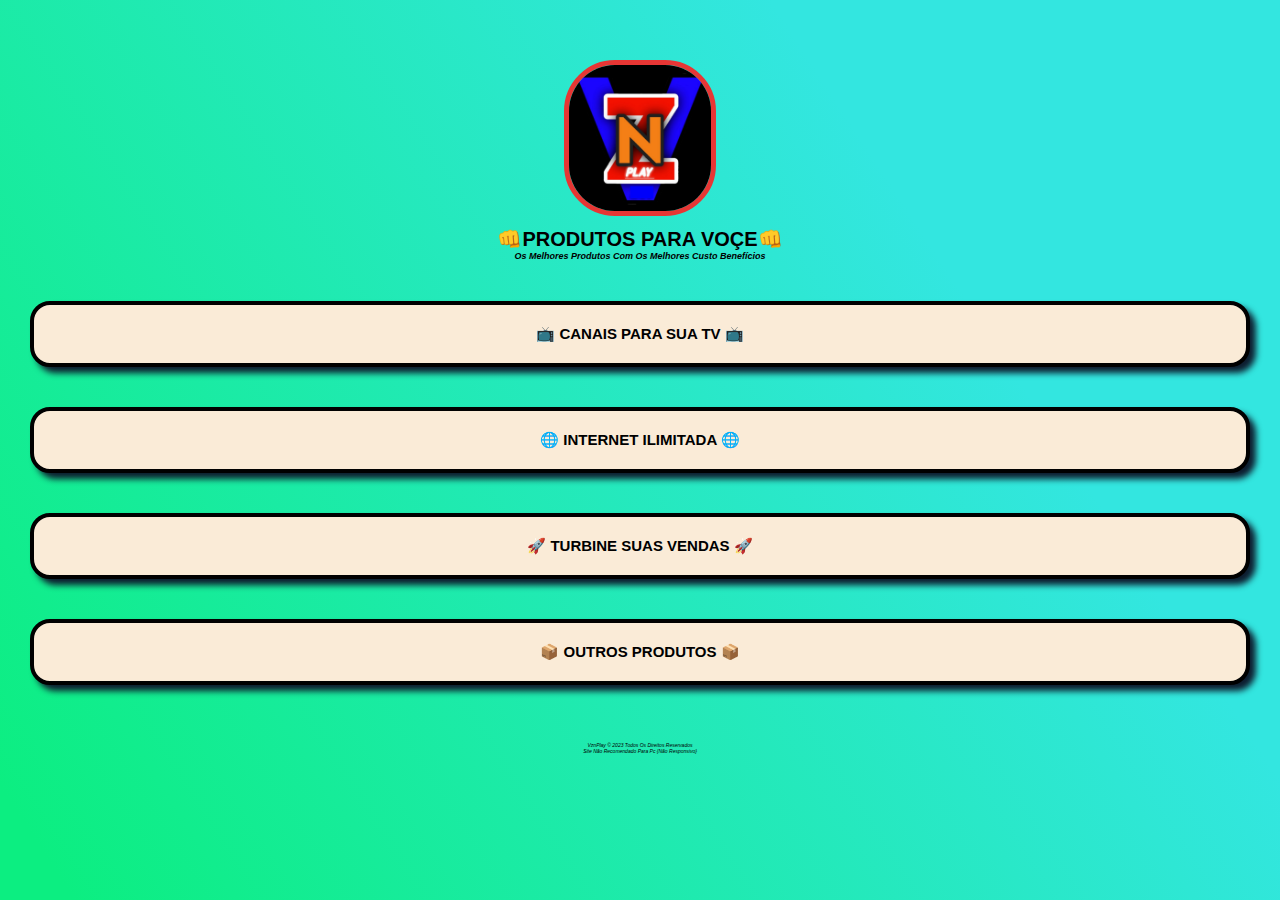
<file: index.html>
<!DOCTYPE html>
<html lang="pt-br">
<head>
  <meta charset="UTF-8">
  <meta http-equiv="X-UA-Compatible" content="IE=edge">
  <meta name="viewport" content="width=device-width, initial-scale=1.0">
  <link rel="shortcut icon" href="fotos/favicon.ico" type="image/x-icon">
  <link rel="stylesheet" href="css/style.css"> 
  <title> &reg; VznPlay Vendas &reg; </title>
   
</head>
<body>


<img class="perfil" class="img1" src="fotos/fotop.jpg" alt="imagem">

<div class="titulo">

  <h1>👊PRODUTOS PARA VOÇE👊</h1> 
  <h3> <i> Os Melhores Produtos Com Os Melhores Custo Benefícios</i> </h3>

</div>
<div class="canais">


<h2><a href="canal.html">📺 CANAIS PARA SUA TV 📺</a></h2>


</div>
<div class="internet">

<h2><a href="internet.html">🌐 INTERNET ILIMITADA 🌐</a></h2>

</div>
<div class="maquina">
  <h2><a href="maquina.html">🚀 TURBINE SUAS VENDAS 🚀</a></h2>
</div>

<div class="outros">
  <h2><a href="outros1.html">📦 OUTROS PRODUTOS 📦</a></h2>
</div>



<footer class="vznplay">
  <p>
    <i> VznPlay &copy; 2023 Todos Os Direitos Reservados <br>
      Site Não Recomendado Para Pc {Não Responsivo}
    </i>
  </p>
</footer>


</body>
</html>
</file>
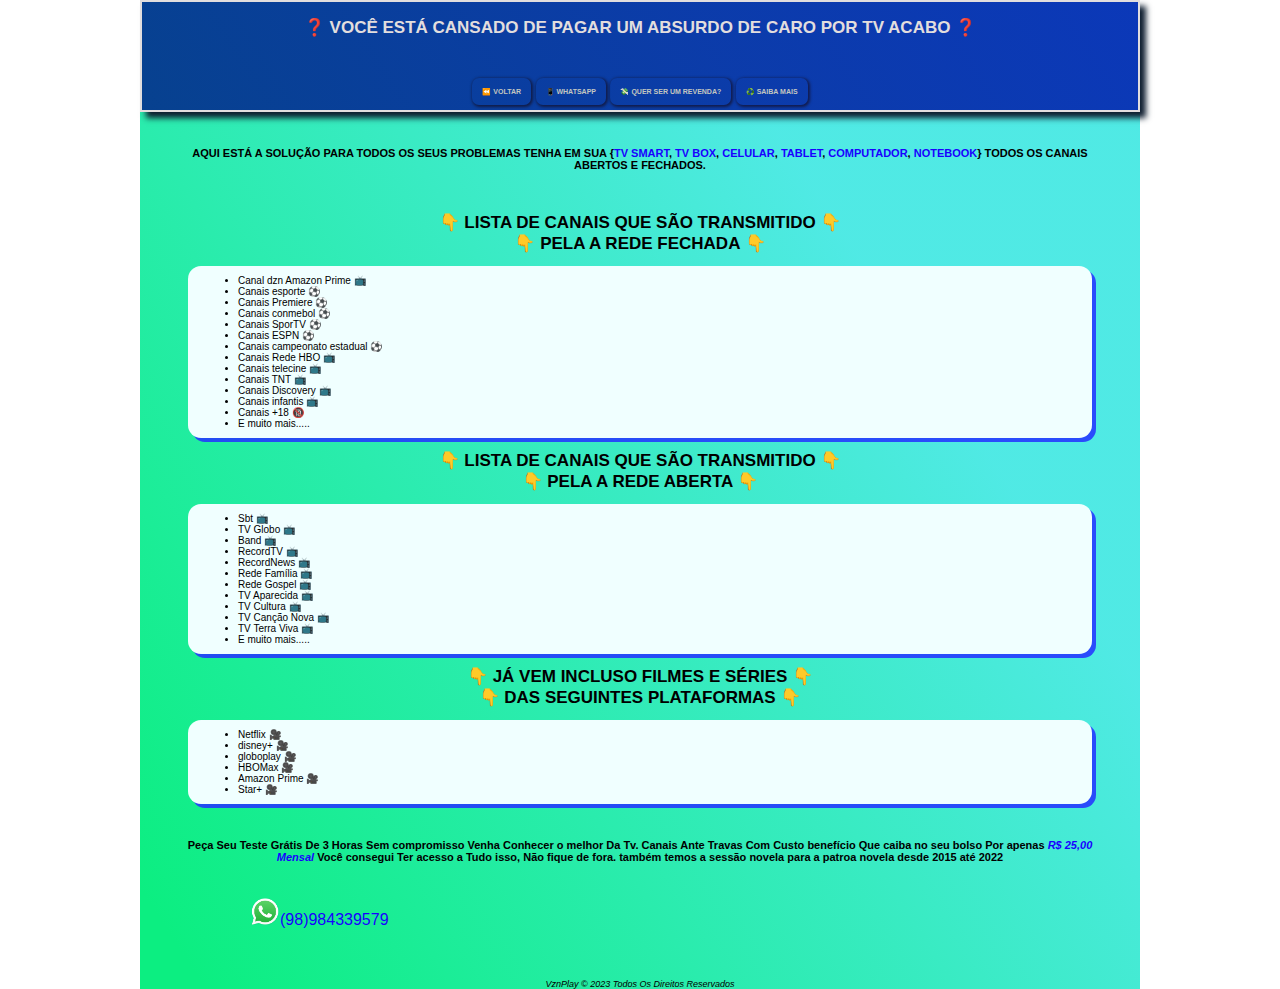
<file: canal.html>
<!DOCTYPE html>
<html lang="pt-br">
<head>
    <meta charset="UTF-8">
    <meta http-equiv="X-UA-Compatible" content="IE=edge">
    <meta name="viewport" content="width=device-width, initial-scale=1.0">
    <link rel="shortcut icon" href="fotos/favicon.ico" type="image/x-icon">
    <link rel="stylesheet" href="css/canais.css">
  <title> &reg; VznPlay Vendas &reg; </title>
</head>
<body>

  <main>
    <header class="titulo">
    <h1>❓ VOCÊ ESTÁ CANSADO DE PAGAR UM ABSURDO DE CARO POR TV ACABO ❓</h1> <br> <br>
      <nav>
        <a class="menus0"href="index.html">⏪ VOLTAR</a>
        <a class="menus0"href="https://api.whatsapp.com/send?phone=5598984339579&text=Ol%C3%A1%20Vznplay,%20%F0%9F%A4%97%20Vi%20O%20An%C3%BAncio%20E%20queria%20Saber%20Mais%20Sobre%20Os%20Canais%20%20Com%20Filmes%20E%20S%C3%A9ries%20Incluso%20,%20Quero%20Um%20Teste%20Gr%C3%A1tis%20De%203horas%20%F0%9F%A4%A9" target="_blank">📱 WHATSAPP</a>
        <a class="menus0"href="arquivos/revendacanal.html">💸 QUER SER UM REVENDA?</a>
        <a class="menus0"href="arquivos/saibamais2.html">♻️ SAIBA MAIS</a>
        
        </nav>
        
    </header>

    <section>
    <h3 class="h3">AQUI ESTÁ A SOLUÇÃO PARA TODOS OS SEUS PROBLEMAS TENHA EM SUA {<a href="https://a-static.mlcdn.com.br/800x560/smart-tv-43-full-hd-led-tcl-43s6500-android-wi-fi-2-hdmi-1-usb/magazineluiza/193426800/cfb984d33134c8c1fc10aa7fe71c3591.jpg" target="_blank">TV SMART</a>, <a href="https://http2.mlstatic.com/D_NQ_NP_662453-MLB50262319606_062022-O.webp" target="_blank">TV BOX</a>, <a href="https://http2.mlstatic.com/D_NQ_NP_949443-MLA50019464502_052022-O.webp" target="_blank">CELULAR</a>, <a href="https://a-static.mlcdn.com.br/800x560/tablet-multilaser-m7-7-wi-fi-32gb-android-11-quad-core-camera-integrada-nb355/lucidatamegastore/af084302488f11ed81a34201ac185019/fea98876ca5f4b2f09c40b3c911b382c.jpeg" target="_blank">TABLET</a>, <a href="https://http2.mlstatic.com/D_NQ_NP_974051-MLB51062828786_082022-O.webp" target="_blank">COMPUTADOR</a>,<a href="https://http2.mlstatic.com/D_NQ_NP_885313-MLA52316799530_112022-O.webp" target="_blank"> NOTEBOOK</a>}  TODOS OS CANAIS ABERTOS E FECHADOS.</h3>
    </section>


    
    <div class="canais-fechados">
    <h1>👇 LISTA DE CANAIS QUE SÃO TRANSMITIDO 👇 <br> 👇 PELA A REDE FECHADA 👇</h1>
    <ul>
    
    <li>Canal dzn Amazon Prime     📺</li>
    <li>Canais esporte             ⚽️</li>
    <li>Canais Premiere            ⚽️</li>
    <li>Canais conmebol            ⚽️</li>
    <li>Canais SporTV              ⚽️</li>
    <li>Canais  ESPN               ⚽️</li>
    <li>Canais campeonato estadual ⚽️</li>
    <li>Canais Rede HBO            📺</li>
    <li>Canais telecine            📺</li>
    <li>Canais TNT                 📺</li>
    <li>Canais Discovery           📺</li>
    <li>Canais infantis            📺</li>
    <li>Canais +18                 🔞 </li>
    <li>E muito mais.....</li>
    </ul>
    </div>
    
    <div class="canais-abertos">
    <h1>👇 LISTA DE CANAIS QUE SÃO TRANSMITIDO 👇<br>👇 PELA A  REDE ABERTA 👇</h1>
    
    <ul>
    <li>Sbt            📺</li>
    <li>TV Globo       📺</li>
    <li>Band           📺 </li>
    <li>RecordTV       📺</li>
    <li>RecordNews     📺</li>
    <li>Rede Família   📺</li>
    <li>Rede Gospel    📺</li>
    <li>TV Aparecida   📺</li>
    <li>TV Cultura     📺</li>
    <li>TV Canção Nova 📺</li>
    <li>TV Terra Viva  📺</li>
    <li>E muito mais.....</li>
      </ul>
    
    </ul>
    
    </div>
    
    <div class="filmes-series">
    <h1>👇 JÁ VEM INCLUSO FILMES E SÉRIES 👇<br>👇 DAS SEGUINTES PLATAFORMAS 👇</h1>
    <ul>
      <li>Netflix       🎥</li>
      <li>disney+       🎥</li>
      <li>globoplay     🎥</li>
      <li>HBOMax        🎥</li>
      <li>Amazon Prime  🎥 </li>
      <li>Star+         🎥</li>
        </ul>
    
    </div>
    
    <section>
    <h3>Peça Seu Teste Grátis De 3 Horas Sem compromisso Venha Conhecer o melhor Da Tv.
      Canais Ante Travas Com Custo benefício Que caiba no seu bolso Por apenas<a href="#"> <i>R$ 25,00 Mensal</i></a> Você consegui Ter acesso a Tudo isso, Não fique de fora. também temos a sessão novela para a patroa novela desde 2015 até 2022</h3>
    </section>
    
<P> <a href="https://api.whatsapp.com/send?phone=5598984339579&text=Ol%C3%A1%20Vznplay,%20%F0%9F%A4%97%20Vi%20O%20An%C3%BAncio%20E%20queria%20Saber%20Mais%20Sobre%20Os%20Canais%20%20Com%20Filmes%20E%20S%C3%A9ries%20Incluso%20,%20Quero%20Um%20Teste%20Gr%C3%A1tis%20De%203horas%20%F0%9F%A4%A9" target="_blank"><img class="wa" src="fotos/WA.png" alt="whatsapp">(98)984339579</a></P>


    <footer class="vznplay">
    <p>
      <i> VznPlay &copy; 2023 Todos Os Direitos Reservados </i>
    </p>
    </footer>
  </main>

</body>
</html>
</file>
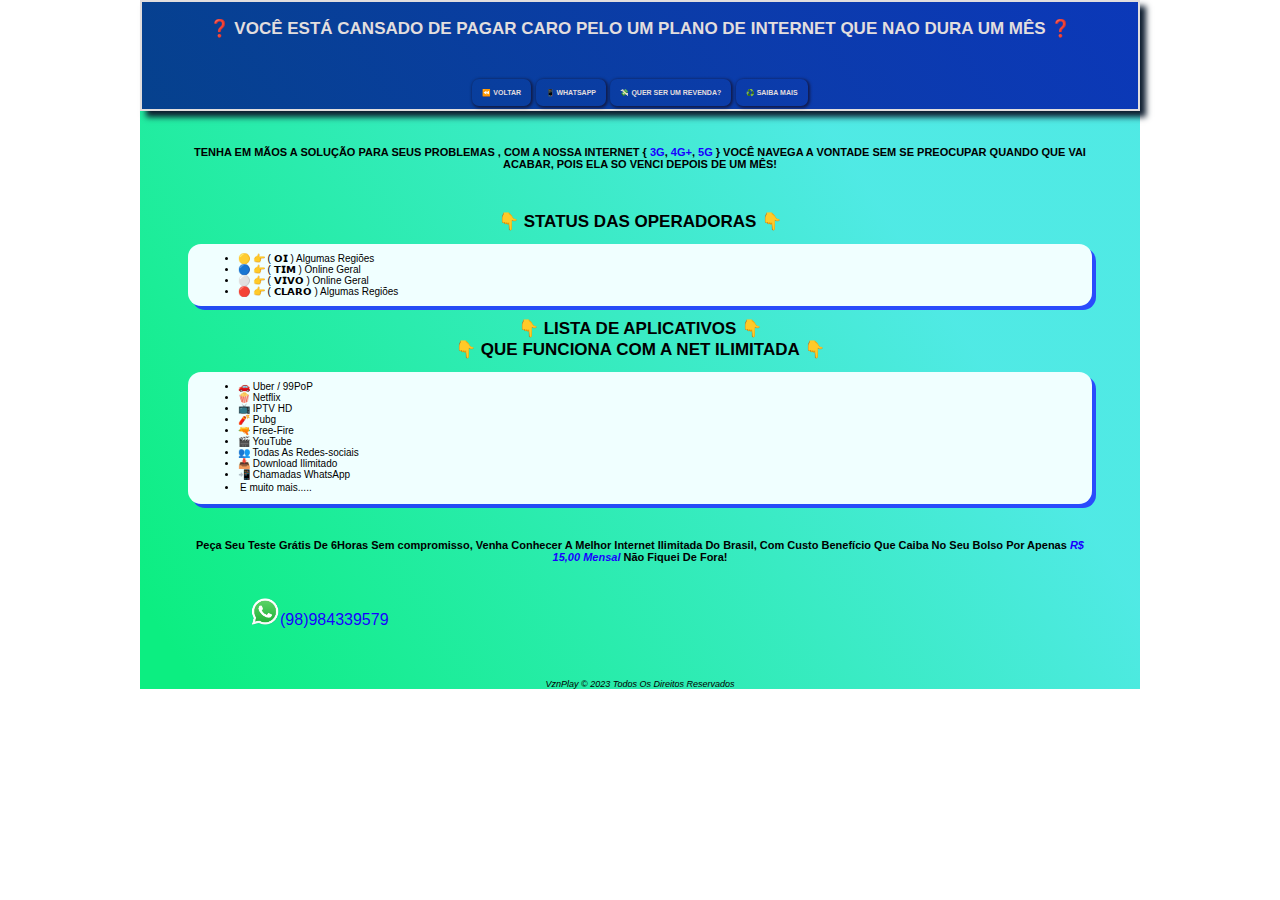
<file: internet.html>
<!DOCTYPE html>
<html lang="pt-br">
<head>
    <meta charset="UTF-8">
    <meta http-equiv="X-UA-Compatible" content="IE=edge">
    <meta name="viewport" content="width=device-width, initial-scale=1.0">
    <link rel="shortcut icon" href="fotos/favicon.ico" type="image/x-icon">
  <title> &reg; VznPlay Vendas &reg; </title>
</head>
<body>
    
  <meta charset="UTF-8">
    <meta http-equiv="X-UA-Compatible" content="IE=edge">
    <meta name="viewport" content="width=device-width, initial-scale=1.0">
    <link rel="shortcut icon" href="fotos/favicon.ico" type="image/x-icon">
    <link rel="stylesheet" href="css/internet.css">
  <title> &reg; VznPlay Vendas &reg; </title>
</head>
<body>

  <main>
    <header class="titulo">
    <h1 class="bordasolid">❓ VOCÊ ESTÁ CANSADO DE PAGAR CARO PELO UM PLANO DE INTERNET QUE NAO DURA UM MÊS ❓</h1> <br> <br>
    <nav>
      <a class="menus0"href="index.html">⏪ VOLTAR</a>
      <a class="menus0"href="https://api.whatsapp.com/send?phone=5598984339579&text=Ol%C3%A1%20Vznplay,%F0%9F%A4%97%20Vi%20O%20An%C3%BAncio%20E%20queria%20Saber%20Mais%20Sobre%20A%20Internet%20Ilimitada%20,%20Quero%20Um%20Teste%20Gr%C3%A1tis%20De%203horas%20%F0%9F%A4%A9" target="_blank">📱 WHATSAPP</a>
      <a class="menus0"href="arquivos/revendainternet.html">💸 QUER SER UM REVENDA?</a>
      <a class="menus0"href="arquivos/saibamais.html">♻️ SAIBA MAIS</a>
      
      </nav>
        
    </header>

    <section>
    <h3 class="h3"> TENHA EM MÃOS A SOLUÇÃO PARA SEUS PROBLEMAS , COM A NOSSA INTERNET { <a href="https://www.google.com.br/search?q=Internet+3g&sxsrf=AJOqlzWYPqMGbSrNuGAbua_GSr-tTRsX6Q%3A1675827560536&source=hp&ei=aBnjY8uBHqLO1sQP0rOmiAU&iflsig=AK50M_UAAAAAY-MneCR8hOVjy3iifFFFqTMoCO8e6nxz&ved=0ahUKEwjL1cqTgIX9AhUip5UCHdKZCVEQ4dUDCAk&uact=5&oq=Internet+3g&gs_lcp=[base64]&sclient=gws-wiz" target="_blank" >3G</a>,  <a href="https://www.google.com.br/search?q=Internet+4g&sxsrf=AJOqlzW7o0U5SgQVuuF4DPB8Sk4-B4XFNw%3A1675827573558&ei=dRnjY4beIbzv1sQPxcyPyAE&ved=0ahUKEwjG7OeZgIX9AhW8t5UCHUXmAxkQ4dUDCBA&uact=5&oq=Internet+4g&gs_lcp=[base64]&sclient=gws-wiz-serp" target="_blank" >4G+</a>,  <a href="https://www.google.com.br/search?q=Internet+5g&sxsrf=AJOqlzXX-MhyU_w05Aj9ZEnraE72YSa9GA%3A1675827634303&ei=shnjY_GVEvnm1sQP6u-gsAs&ved=0ahUKEwjxtuO2gIX9AhV5s5UCHeo3CLYQ4dUDCBA&uact=5&oq=Internet+5g&gs_lcp=[base64]&sclient=gws-wiz-serp" target="_blank" >5G</a> } VOCÊ NAVEGA A VONTADE SEM SE PREOCUPAR QUANDO QUE VAI ACABAR, POIS ELA SO VENCI DEPOIS DE UM MÊS!</h3>
    </section>


    
    <div class="operadorason">
    <h1>👇 STATUS DAS OPERADORAS 👇</h1>

    <ul>
    <li>🟡 👉 ( 𝗢𝗜 ) Algumas Regiões</li>
    <li>🔵 👉 ( 𝗧𝗜𝗠 ) Online Geral </li>
    <li>⚪ 👉 ( 𝗩𝗜𝗩𝗢 ) Online Geral </li>
    <li>🔴 👉 ( 𝗖𝗟𝗔𝗥𝗢 ) Algumas Regiões </li>
    </ul>

    </div>
    <div class="aplicativoson">
    <h1>👇 LISTA DE APLICATIVOS 👇 <br> 👇 QUE FUNCIONA COM A NET ILIMITADA 👇</h1>
    
    <ul>
      <li>🚗  Uber / 99PoP</li>
      <li>🍿  Netflix</li>
      <li>📺  IPTV HD</li>
      <li>🧨  Pubg</li>
      <li>🔫  Free-Fire</li>
      <li>🎬  YouTube </li>
      <li>👥  Todas As Redes-sociais</li>
      <li>📥  Download Ilimitado</li>
      <li>📲  Chamadas WhatsApp</li>
      <li class="ul1" >        E muito mais.....</li>
    </ul>
    
    </div>

    <section>
    <h3> Peça Seu Teste Grátis De 6Horas Sem compromisso, Venha Conhecer 
      A Melhor Internet Ilimitada Do Brasil, Com Custo Benefício Que Caiba
       No Seu Bolso Por Apenas <a href="#"><i>R$ 15,00 Mensal</i></a> Não Fiquei De Fora!</h3>
    </section>
    
<P> <a href="https://api.whatsapp.com/send?phone=5598984339579&text=Ol%C3%A1%20Vznplay,%F0%9F%A4%97%20Vi%20O%20An%C3%BAncio%20E%20queria%20Saber%20Mais%20Sobre%20A%20Internet%20Ilimitada%20,%20Quero%20Um%20Teste%20Gr%C3%A1tis%20De%203horas%20%F0%9F%A4%A9" target="_blank"><img class="wa" src="fotos/WA.png" alt="whatsapp">(98)984339579</a></P>

    <footer class="vznplay">
    <p>
      <i> VznPlay &copy; 2023 Todos Os Direitos Reservados </i>
    </p>
    </footer>
  </main>


</body>
</html>
</file>
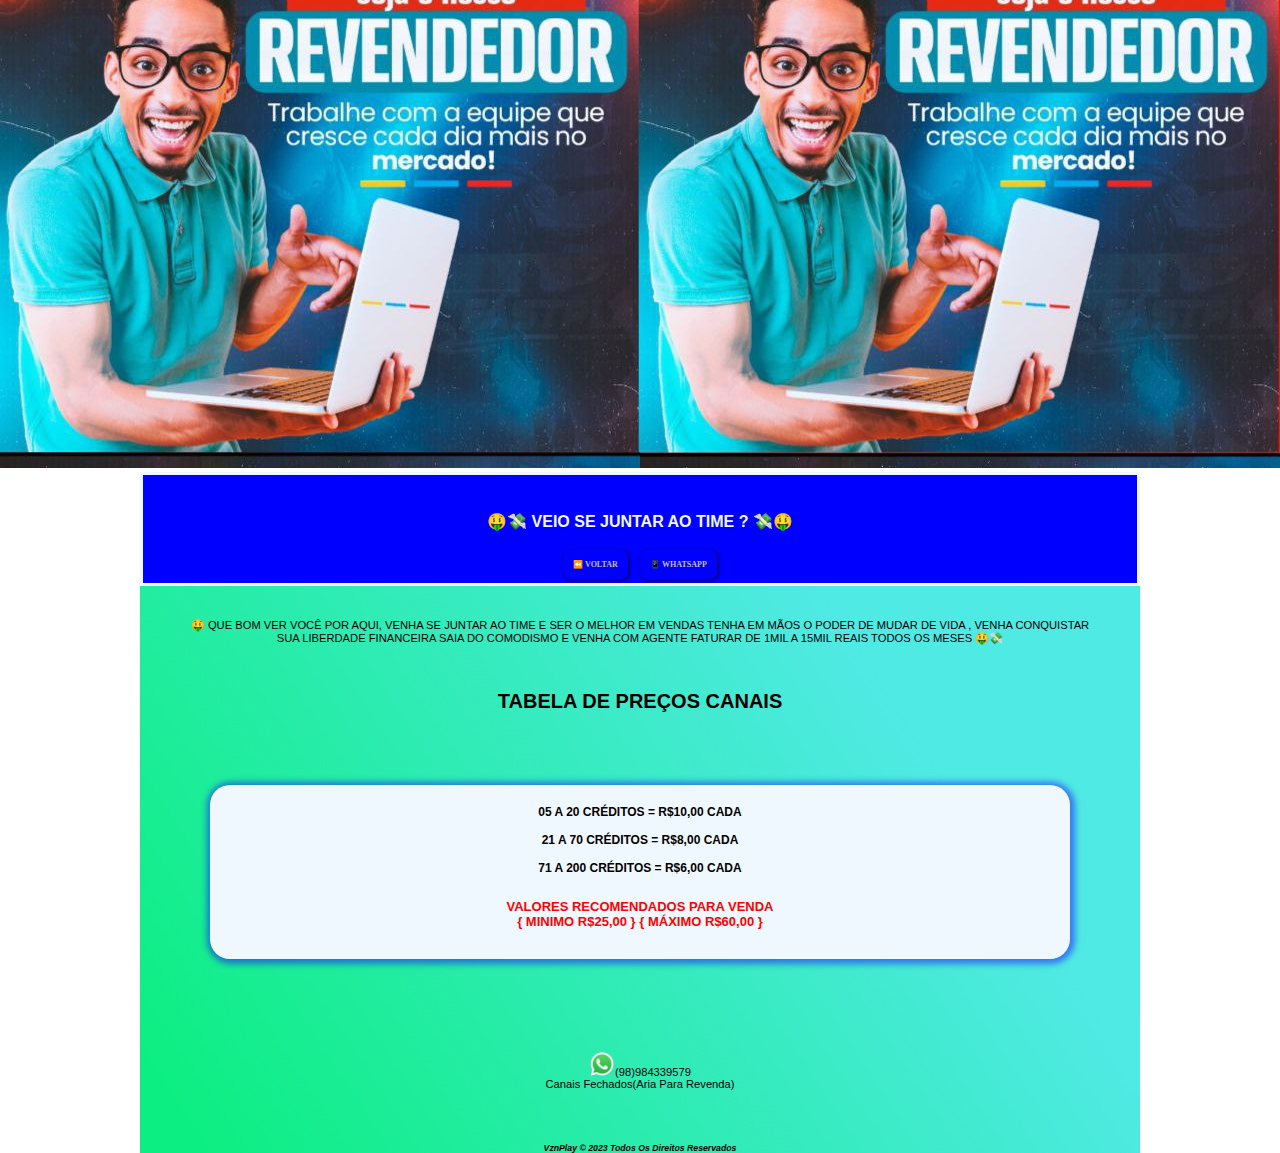
<file: arquivos/revendacanal.html>
<!DOCTYPE html>
<html lang="pt-br">
<head>
    <meta charset="UTF-8">
    <meta http-equiv="X-UA-Compatible" content="IE=edge">
    <meta name="viewport" content="width=device-width, initial-scale=1.0">
    <link rel="shortcut icon" href="../fotos/favicon.ico" type="image/x-icon">
    <link rel="stylesheet" href="../css/revendacanal.css">
  <title> &reg; VznPlay Vendas &reg; </title>
</head>
<body>
  <header class="fotoprincipal">
  <section class="module parallax parallax-1">
  </section>
  </header>

    
<main class="main2">
  
  <nav class="corazul">

    <h1> 🤑💸 VEIO SE JUNTAR AO TIME ? 💸🤑</h1>

    <a class="mudacor" href="../canal.html">⏪ VOLTAR</a>
    <a class="mudacor" href="https://api.whatsapp.com/send?phone=5598984339579&text=Ol%C3%A1%20Equipe%20Vznplay,%20%F0%9F%92%B8%F0%9F%92%B8%20Quero%20Me%20Juntar%20A%20Voc%C3%AAs%20Nessa%20Jornada%20E%20Ser%20Um%20Revenda,%20Como%20Fa%C3%A7o%20Para%20Come%C3%A7ar??%20%F0%9F%A4%91%F0%9F%A4%91" target="_blank" >📱 WHATSAPP</a>

</nav>

  <section>
  <p>🤑 QUE BOM VER VOCÊ POR AQUI, VENHA SE JUNTAR AO TIME E SER O MELHOR EM VENDAS TENHA EM MÃOS O PODER DE MUDAR DE VIDA , VENHA CONQUISTAR SUA LIBERDADE FINANCEIRA SAIA DO COMODISMO E VENHA COM AGENTE FATURAR DE 1MIL A 15MIL REAIS TODOS OS MESES 🤑💸
    </p>
  </section>

  
    <section>
  <h1>TABELA DE PREÇOS CANAIS </h1>
  
    <h2 class="precos">

      05 A 20 CRÉDITOS = R$10,00 CADA <br> <br>
  
      21 A 70 CRÉDITOS =   R$8,00 CADA <br> <br>
  
      71 A 200 CRÉDITOS = R$6,00 CADA <br> <br> 
   
      <p>
        VALORES RECOMENDADOS PARA VENDA <br>
        { MINIMO R$25,00 }  { MÁXIMO R$60,00 }
      </p>

    </h2>

  </section>
  <P> <img class="wa" src="../fotos/WA.png" alt="whatsapp">(98)984339579</a> <br> Canais Fechados(Aria Para Revenda) </P>

      <footer class="vznplay">
          <h6>
            <i> VznPlay &copy; 2023 Todos Os Direitos Reservados </i>
          </h6>
          </footer>
  
</main>
</body>
</html>
</file>
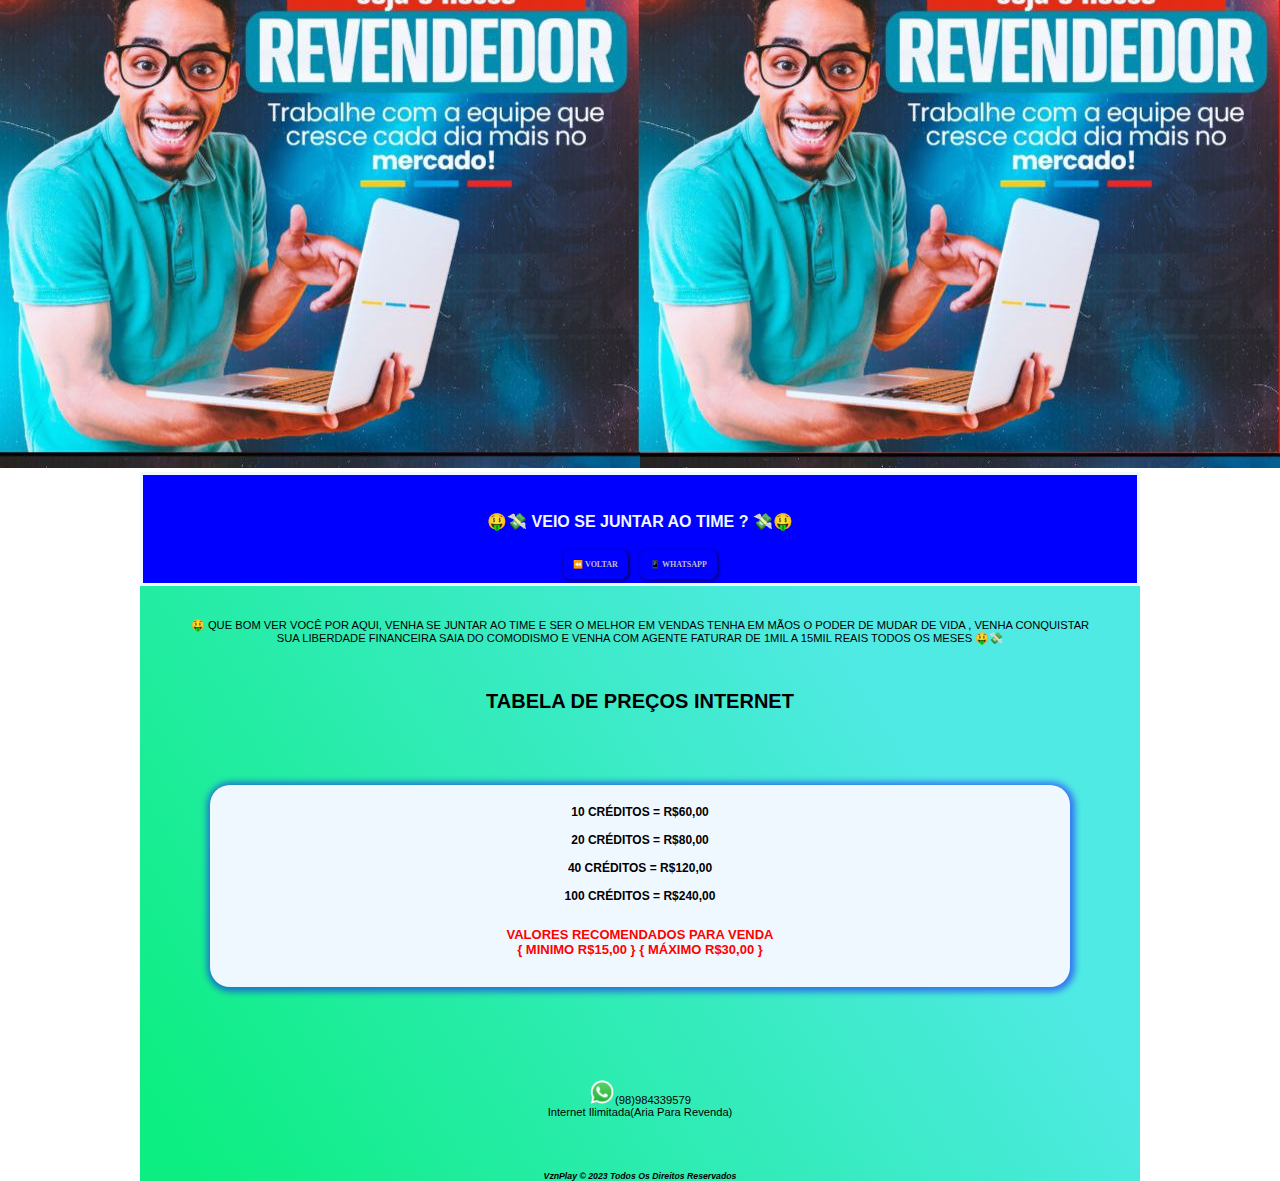
<file: arquivos/revendainternet.html>
<!DOCTYPE html>
<html lang="pt-br">
<head>
    <meta charset="UTF-8">
    <meta http-equiv="X-UA-Compatible" content="IE=edge">
    <meta name="viewport" content="width=device-width, initial-scale=1.0">
    <link rel="shortcut icon" href="../fotos/favicon.ico" type="image/x-icon">
    <link rel="stylesheet" href="../css/revendacanal.css">
  <title> &reg; VznPlay Vendas &reg; </title>
</head>
<body>
  <header class="fotoprincipal">
  <section class="module parallax parallax-1">
  </section>
  </header>

    
<main class="main2">
  <nav class="corazul">

    <h1> 🤑💸 VEIO SE JUNTAR AO TIME ? 💸🤑</h1>
    

    <a class="mudacor" href="../internet.html">⏪ VOLTAR</a>
    <a class="mudacor" href="https://api.whatsapp.com/send?phone=5598984339579&text=Ol%C3%A1%20Equipe%20Vznplay,%20%F0%9F%92%B8%F0%9F%92%B8%20Quero%20Me%20Juntar%20A%20Voc%C3%AAs%20Nessa%20Jornada%20E%20Ser%20Um%20Revenda,%20Como%20Fa%C3%A7o%20Para%20Come%C3%A7ar??%20%F0%9F%A4%91%F0%9F%A4%91" target="_blank" >📱 WHATSAPP</a>
</nav>

  <section>
  <p>🤑 QUE BOM VER VOCÊ POR AQUI, VENHA SE JUNTAR AO TIME E SER O MELHOR EM VENDAS TENHA EM MÃOS O PODER DE MUDAR DE VIDA , VENHA CONQUISTAR SUA LIBERDADE FINANCEIRA SAIA DO COMODISMO E VENHA COM AGENTE FATURAR DE 1MIL A 15MIL REAIS TODOS OS MESES 🤑💸
    </p>
  </section>

  
    <section>
  <h1>TABELA DE PREÇOS INTERNET </h1>
  
    <h2 class="precos">

      10 CRÉDITOS = R$60,00 <br> <br>
  
      20 CRÉDITOS = R$80,00 <br> <br>
  
      40 CRÉDITOS = R$120,00 <br> <br> 

      100 CRÉDITOS = R$240,00 <br> <br> 

      <p>
        VALORES RECOMENDADOS PARA VENDA <br>
        { MINIMO R$15,00 }  { MÁXIMO R$30,00 }
      </p>

    </h2>

  </section>

  <P> <img class="wa" src="../fotos/WA.png" alt="whatsapp">(98)984339579</a> <br> Internet Ilimitada(Aria Para Revenda)</P>
  
      <footer class="vznplay">
          <h6>
            <i> VznPlay &copy; 2023 Todos Os Direitos Reservados </i>
          </h6>
          </footer>
</main>
</body>
</html>
</file>
<file: css/style.css>
@charset "UTF-8";

*{
  margin:0%;
  padding:0%;
  box-sizing: border-box;
}

body{ 
padding-top:60px;
background: linear-gradient(236.85deg, rgb(51, 230, 224) 27.26%, rgb(12, 238, 129) 96.03%);
text-align: center;
padding-left:30px;
padding-right: 30px;
padding-bottom: 13px;
height: 100vh;
font-family: Arial, Helvetica, sans-serif;
}

.perfil {
  border-radius:51px;
  max-height: 156px;
  border-width: 05px;
  border-style: solid;
  color: rgba(248, 37, 37, 0.913);
}


.titulo > h1 {
  font-size: 20px;
  margin-top: 7px;
  color: rgb(0, 0, 0);

}
.titulo > h3 {
  font-size: 9px;
  min-width: 200;
}
a{
  text-decoration: none;
  color: black;
}


.canais{
border-radius: 20px;
font-size: 10px;
padding: 20px;
margin-top: 40px;
background-color: antiquewhite;
border-width: 4px;
border-style: solid;
box-shadow: 6px 6px 6px #0e1d2f;
}

.internet{
border-radius: 20px;
font-size: 10px;
padding: 20px;
margin-top: 40px;
background-color: antiquewhite;
border-width: 4px;
border-style: solid;
box-shadow: 6px 6px 6px #0e1d2f;
}

.maquina{
  border-radius: 20px;
  font-size: 10px;
  padding: 20px;
  margin-top: 40px;
  background-color: antiquewhite;
  border-width: 4px;
  border-style: solid;
  box-shadow: 6px 6px 6px #0e1d2f;
}

.outros{
  border-radius: 20px;
  font-size: 10px;
  padding: 20px;
  margin-top: 40px;
  background-color: antiquewhite;
  border-width: 4px;
  border-style: solid;
  box-shadow: 6px 6px 6px #0e1d2f;
}


div:hover.canais{
  background-color: #0421ffb2;
  transition-duration: 0.4s;  
}
div:hover.internet{
  background-color: #0421ffb2;
  transition-duration: 0.4s;  
}

div:hover.maquina{
  background-color: #0421ffb2;
  transition-duration: 0.4s;  
}
div:hover.outros{
  background-color: #0421ffb2;
  transition-duration: 0.4s;  
}
.vznplay{
font-size: 5px;
text-align: center;
margin: 57px;

}
</file>
<file: css/canais.css>
@charset "UTF-8";

*{
  margin:0%;
  padding:0%;
  box-sizing: border-box;
}
main{
background: linear-gradient(236.85deg, rgba(51, 230, 224, 0.857) 27.26%, rgb(12, 238, 129) 96.03%);
font-family: Arial, Helvetica, sans-serif;
min-width: 200px;
max-width: 1000px;
margin: auto;

}
a{
    text-decoration: none;
    color: rgb(25, 0, 255);
}
 nav > a{
text-decoration: none;
color: rgb(195, 199, 192);
font-size: 7px;
font-family: Arial, Helvetica, sans-serif;
padding: 10px;
font-weight: bold;
box-shadow: 1px 1px 3px 1px #1701018f;
border-radius: 7px;
}

.menus0:hover{
    background-color: rgb(0, 255, 234);
    transition-duration: 0.98s;
    border-radius: 8px;
}

.titulo{
background: linear-gradient(236.85deg, rgba(0, 27, 177, 0.859) 00.26%, rgba(1, 37, 138, 0.859) 100.00%);
padding: 9px;
color: rgb(226, 222, 222);
border-width: 2px;
border-style: solid;
box-shadow: 6px 6px 6px #0e1d2f;
text-align: center;
padding-bottom: 12px;
}


.img-h1{
  display: flex;
  align-items: center;
}
.img1{
width:40px;
margin-top: 20px;
}
.img-h1 > h1{
font-size: 20px;
text-align: center;

}

h1{
    text-align: center;
    font-family: 'Gill Sans', 'Gill Sans MT', Calibri, 'Trebuchet MS', sans-serif;
    font-size: 17px;
    padding: 6px;
}

h3{
font-family: Verdana, Geneva, Tahoma, sans-serif;
padding: 25px;
margin: 10px 20px;
text-align: center;
font-size: 11px;
}



.canais-fechados > ul{
    background-color: azure;
    border-radius: 13px;
    margin: 6px 48px;
    padding: 9px;
    padding-left: 50px;
    text-align: auto;
    box-shadow: 4px 4px #2534ffde;
    font-size:10px;
}


.canais-abertos > ul{
    background-color: azure;
    border-radius: 13px;
    margin: 6px 48px;
    padding: 9px;
    padding-left: 50px;
    text-align: auto;
    box-shadow: 4px 4px #2534ffde;
    font-size:10px;
}



.filmes-series > ul{
    background-color: azure;
    border-radius: 13px;
    margin: 6px 48px;
    padding: 9px;
    padding-left: 50px;
    text-align: auto;
    box-shadow: 4px 4px #2534ffde;
    font-size:10px;
}


.wa{
    width: 40px;
    padding-left: 10px;
    margin-left: 100px;
}


.vznplay{
    font-size: 9px;
  text-align: center;
margin-top: 50px;  
  }
</file>
<file: css/internet.css>
@charset "UTF-8";

*{
  margin:0%;
  padding:0%;
  box-sizing: border-box;
}
main{
background: linear-gradient(236.85deg, rgba(51, 230, 224, 0.857) 27.26%, rgb(12, 238, 129) 96.03%);
font-family: Arial, Helvetica, sans-serif;
min-width: 200px;
max-width: 1000px;
margin: auto;

}
a{
    text-decoration: none;
    color: rgb(25, 0, 255);
}
 nav > a{
text-decoration: none;
color: rgb(226, 222, 222);
font-size: 7px;
font-family: Arial, Helvetica, sans-serif;
padding: 10px;
font-weight: bold;
box-shadow: 1px 1px 3px 1px #1701018f;
border-radius: 7px;
}

.menus0:hover{
    background-color: rgb(0, 255, 234);
    transition-duration: 0.98s;
    border-radius: 8px;
}

.titulo{
background: linear-gradient(236.85deg, rgba(0, 27, 177, 0.859) 00.26%, rgba(1, 37, 138, 0.859) 100.00%);
padding: 9px;
color: rgb(226, 222, 222);
border-width: 2px;
border-style: solid;
box-shadow: 6px 6px 6px #0e1d2f;
text-align: center;
padding: 10px;
}


.img-h1{
  display: flex;
  align-items: center;
}
.img1{
width:40px;
margin-top: 20px;
}
.img-h1 > h1{
font-size: 20px;
text-align: center;

}

.ul1{
 padding: 2px;
}

h1{
    text-align: center;
    font-family: 'Gill Sans', 'Gill Sans MT', Calibri, 'Trebuchet MS', sans-serif;
    font-size: 17px;
    padding: 6px;
}

h3{
font-family: Verdana, Geneva, Tahoma, sans-serif;
padding: 25px;
margin: 10px 20px;
text-align: center;
font-size: 11px;
}



.operadorason> ul{
    background-color: azure;
    border-radius: 13px;
    margin: 6px 48px;
    padding: 9px;
    padding-left: 50px;
    text-align: auto;
    box-shadow: 4px 4px #2534ffde;
    font-size:10px;
}


.aplicativoson> ul{
    background-color: azure;
    border-radius: 13px;
    margin: 6px 48px;
    padding: 9px;
    padding-left: 50px;
    text-align: auto;
    box-shadow: 4px 4px #2534ffde;
    font-size:10px;
}


.wa{
    width: 40px;
    padding-left: 10px;
    margin-left: 100px;
}


.vznplay{
font-size:9px;
text-align: center;
margin-top: 50px;  
  }
</file>
<file: css/revendacanal.css>
@charset "UTF-8";

*{
  margin:0%;
  padding:0%;
  box-sizing: border-box;
}
.main2{
  background: linear-gradient(236.85deg, rgba(51, 230, 224, 0.857) 27.26%, rgb(12, 238, 129) 96.03%);
  font-family: Arial, Helvetica, sans-serif;
  min-width: 200px;
  max-width: 1000px;
  margin: auto;
  display: block;

  }
section.module:last-child{
  margin-bottom: 4px;
}
section.module.parallax{
height:52vh;
width: 100%;
position: relative;
overflow: hidden;
background-position:50% 50% ;
background-attachment: fixed;
-webkit-background-size: cover;
-moz-background-size:cover;
-o-background-size:cover;

}

section.module.parallax-1{
background-image: url(../fotos/test4.jpg);
}

.corazul{
background-color: blue;
border-width: 3px;
border-style: solid;
color: aliceblue;
padding-bottom: 12px;
text-align: center;
padding-top: 15px;
}

.mudacor:hover{
  background-color: rgb(0, 255, 234);
  transition-duration: 0.98s;
  border-radius: 8px;
}

a{
  text-decoration: none;
  color: rgb(194, 190, 190);
  font-size: 8px;
  font-family: Georgia, 'Times New Roman', Times, serif;
  padding: 10px;
  font-weight: bold;
  box-shadow: 1px 1px 3px 1px #1701018f;
  border-radius: 7px;
  margin: 4px;
}


.corazul > h1{
  font-size: 16px;
}

h1{
  font-size: 20px;
  margin: 20px;
  padding: 2px;
  text-align: center;
  font-family: 'Lucida Sans', 'Lucida Sans Regular', 'Lucida Grande', 'Lucida Sans Unicode', Geneva, Verdana, sans-serif;

}
p{
font-family: Verdana, Geneva, Tahoma, sans-serif;
padding: 23px;
margin: 10px 20px;
text-align: center;
font-size: 11.2px;

}

.precos{
font-size: 12px;
margin: 7%;
text-align: center;
background-color: aliceblue;
border-radius: 20px;
padding: 20px;
box-shadow: 1px 1px 6px 4px rgba(25, 0, 255, 0.489);

}

.precos > p{
  font-size: 13px;
  padding: 0px;
  color: red;
  font-family:  'Gill Sans', 'Gill Sans MT', Calibri, 'Trebuchet MS', sans-serif;
  
}

.wa{
width: 26px;

}

.vznplay{
font-size: 13px;
text-align: center;
margin-top: 30px;  
}
</file>
